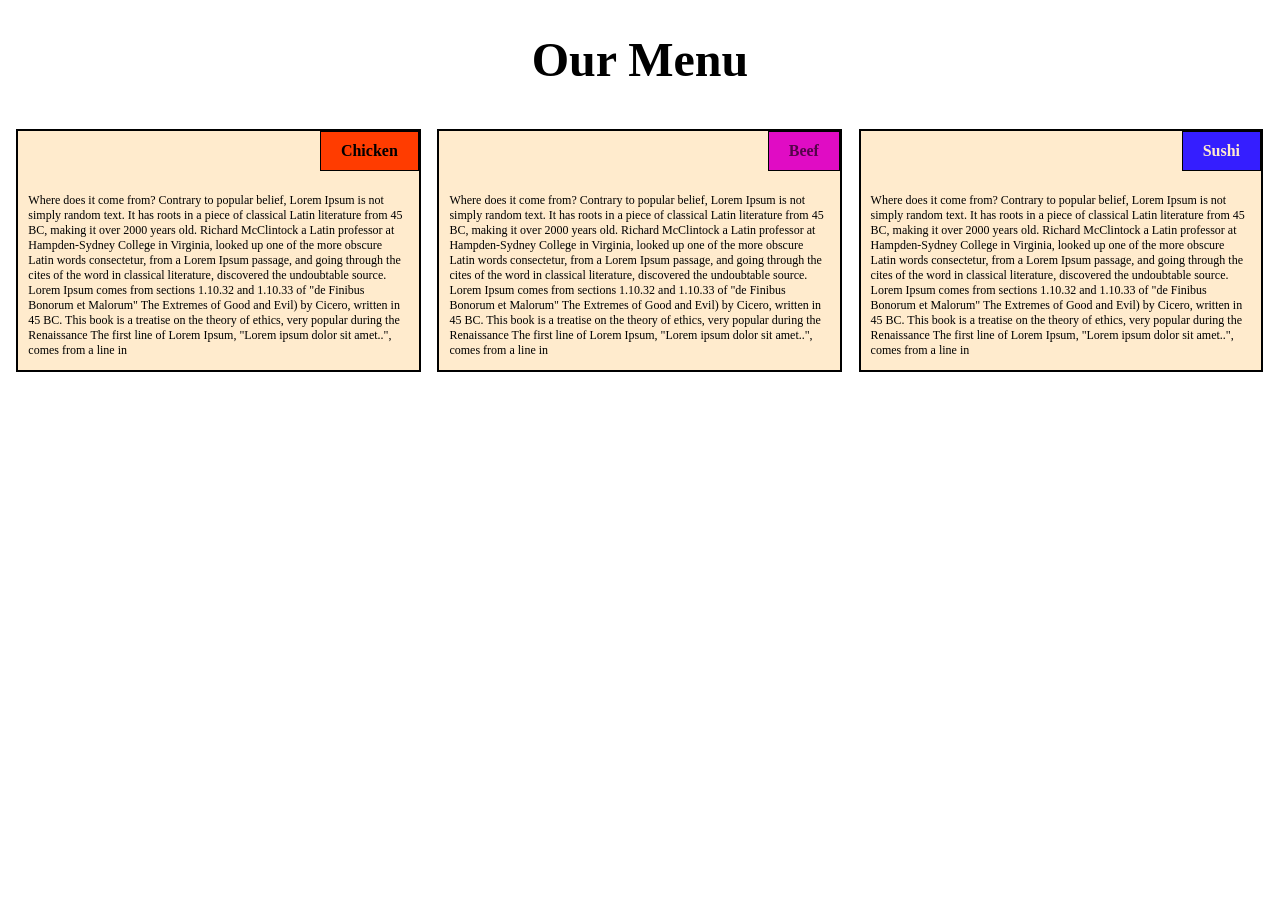
<file: index.html>
<!DOCTYPE html>
<html lang="en">
<head>
  <meta charset="UTF-8">
  <meta name="viewport" content="width=device-width, initial-scale=1.0">
  <link rel="stylesheet" href="mod2ass1.css">
  <title>Assignment Solutionn for Module 2</title>
</head>
<body>
  <h1>Our Menu</h1>         
  <div class="row">
    <div class="col col-lg-4 col-md-6 col-sm-12">
      <h3 class="title-box title-box-01">Chicken</h3>
      <p class="text-box">
        Where does it come from?
        Contrary to popular belief, Lorem Ipsum is not simply random text. It has roots in a piece of
        classical Latin literature from 45 BC, making it over 2000 years old. Richard McClintock
        a Latin professor at Hampden-Sydney College in Virginia, looked up one of the more obscure Latin words
        consectetur, from a Lorem Ipsum passage, and going through the cites of the word in classical literature,
        discovered the undoubtable source. Lorem Ipsum comes from sections 1.10.32 and 1.10.33 of "de Finibus Bonorum et Malorum"
        The Extremes of Good and Evil) by Cicero, written in 45 BC. This book is a treatise on the theory of ethics, very popular 
        during the Renaissance
        The first line of Lorem Ipsum, "Lorem ipsum dolor sit amet..", comes from a line in
      </p>
    </div>
    <div class="col col-lg-4 col-md-6 col-sm-12">
      <h3 class="title-box title-box-02">Beef</h3>
      <p class="text-box">
        Where does it come from?
        Contrary to popular belief, Lorem Ipsum is not simply random text. It has roots in a piece of
        classical Latin literature from 45 BC, making it over 2000 years old. Richard McClintock
        a Latin professor at Hampden-Sydney College in Virginia, looked up one of the more obscure Latin words
        consectetur, from a Lorem Ipsum passage, and going through the cites of the word in classical literature,
        discovered the undoubtable source. Lorem Ipsum comes from sections 1.10.32 and 1.10.33 of "de Finibus Bonorum et Malorum"
        The Extremes of Good and Evil) by Cicero, written in 45 BC. This book is a treatise on the theory of ethics, very popular 
        during the Renaissance
        The first line of Lorem Ipsum, "Lorem ipsum dolor sit amet..", comes from a line in
      </p>
    </div>
    <div class="col col-lg-4 col-md-12 col-sm-12">
      <h3 class="title-box title-box-03">Sushi</h3>
      <p class="text-box">
        Where does it come from?
        Contrary to popular belief, Lorem Ipsum is not simply random text. It has roots in a piece of
        classical Latin literature from 45 BC, making it over 2000 years old. Richard McClintock
        a Latin professor at Hampden-Sydney College in Virginia, looked up one of the more obscure Latin words
        consectetur, from a Lorem Ipsum passage, and going through the cites of the word in classical literature,
        discovered the undoubtable source. Lorem Ipsum comes from sections 1.10.32 and 1.10.33 of "de Finibus Bonorum et Malorum"
        The Extremes of Good and Evil) by Cicero, written in 45 BC. This book is a treatise on the theory of ethics, very popular 
        during the Renaissance
        The first line of Lorem Ipsum, "Lorem ipsum dolor sit amet..", comes from a line in
      </p>
    </div>
  </div>
  </div>
</body>
</html>
</file>
<file: mod2ass1.css>
* {
  box-sizing: border-box;
}

h1 {
  text-align: center;
  font-size: 48px;
}

.row {
  display: flex;
  flex-wrap: wrap;
}

.title-box {
  display: inline-block;
  position: absolute;
  right: 0;
  top: 0;
  margin: 0;
  padding: 10px 20px;
  border: 1px solid black;
  font-size: 16px;
}

.title-box-01 {
  background-color: rgb(255, 60, 0);
  color: black;
}

.title-box-02 {
  background-color: rgb(224, 12, 196);
  color: rgba(0, 0, 0, 0.623);
}

.title-box-03 {
  background-color: rgb(53, 30, 255);
  color: blanchedalmond;
  display:block;
}

.text-box {
  margin-top: 62px;
  padding-right: 10px;
  padding-left: 10px;
  font-size: 12px;
}

.col {
  float: left;
  background-color: blanchedalmond;
  border: 2px solid black;
  position: relative;
  margin-top: 10px;
  margin-bottom: 10px;
}

/* Desktop View */
@media (min-width: 992px) {
  .col-lg-4 {
    width: 32%;
    margin-left: 0.66%;
    margin-right: 0.66%;
  }
} 

/* Tablet View */
@media (max-width: 991px) and (min-width: 786px) {
  .col-md-6 {
    width: 49%;
    margin-left: 0.5%;
    margin-right: 0.5%;
  }

  .col-md-12 {
    width: 100%;
  }
}  

/* Mobile View */
@media (max-width: 767px) {
  .col-sm-12 {
    width: 100%;
  }
}
</file>
